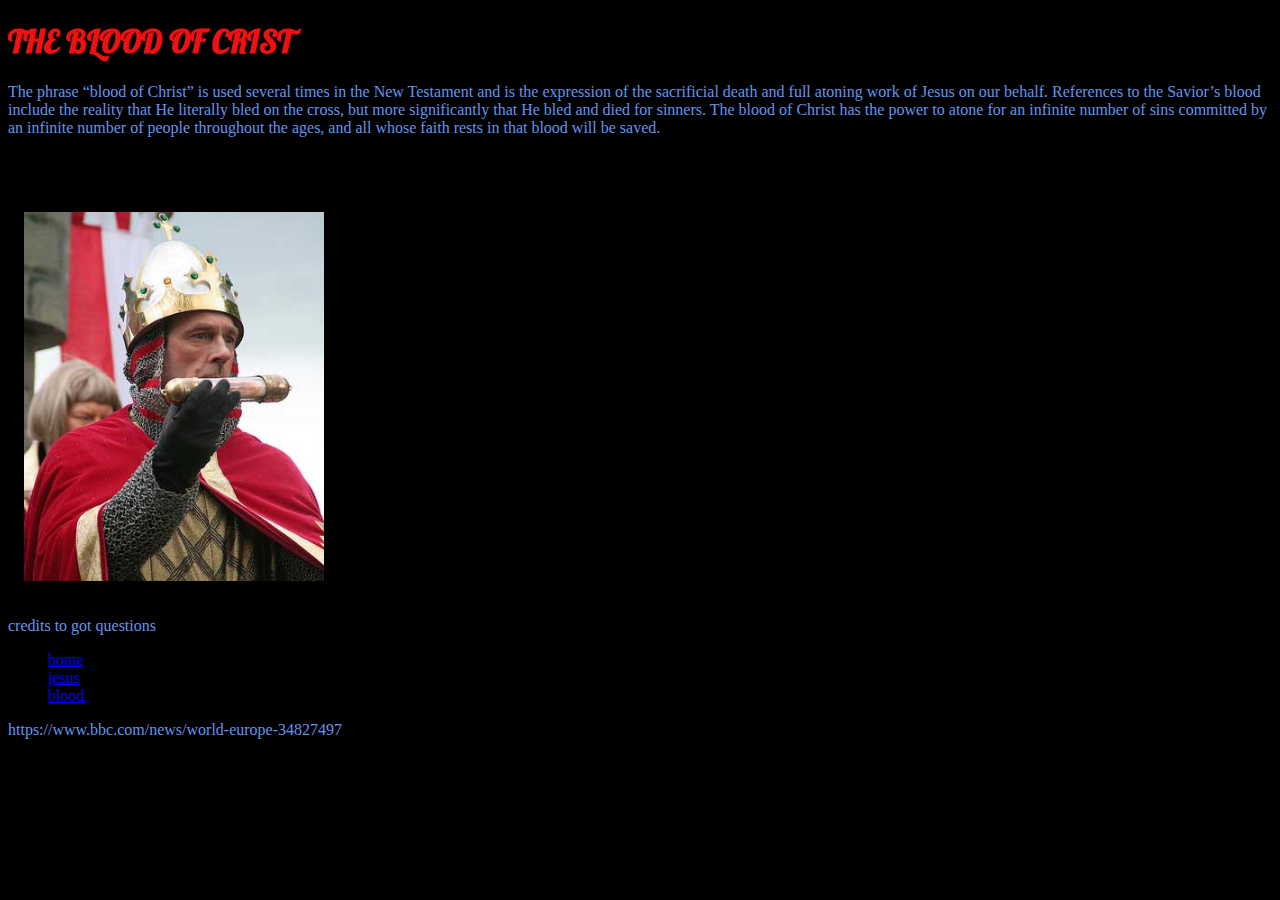
<file: index.html>
<!DOCTYPE html>
<html>
<head> 
    <link rel="stylesheet"
    href="https://fonts.googleapis.com/css?family=Lobster">  
    <link rel="stylesheet"
  href="https://fonts.googleapis.com/css?family=Shadows Into Light">
  <link rel="stylesheet" href="style.css">
</head>
<body>

<h1 
style="color:#ee1111;
font-family:Lobster">THE BLOOD OF CRIST</h1>
<p>The phrase “blood of Christ” is used several times in the New Testament and is the expression of the sacrificial death and full atoning work of Jesus on our behalf. References to the Savior’s blood include the reality that He literally bled on the cross, but more significantly that He bled and died for sinners. The blood of Christ has the power to atone for an infinite number of sins committed by an infinite number of people throughout the ages, and all whose faith rests in that blood will be saved.</p> </p>
<h3> the blood</h3> 
  <img src="alsace.jpg"   alt="dog jumping">
  <P>credits to got questions</P>
  <ul>
    <li><a href="index.html">home</a></li>
    <li><a href="jesus.html">jesus</a></li>
    <li><a href="blood.html">blood</a></li>
</ul>
<p>https://www.bbc.com/news/world-europe-34827497</p>


<!-- Code injected by live-server -->
<script>
	// <![CDATA[  <-- For SVG support
	if ('WebSocket' in window) {
		(function () {
			function refreshCSS() {
				var sheets = [].slice.call(document.getElementsByTagName("link"));
				var head = document.getElementsByTagName("head")[0];
				for (var i = 0; i < sheets.length; ++i) {
					var elem = sheets[i];
					var parent = elem.parentElement || head;
					parent.removeChild(elem);
					var rel = elem.rel;
					if (elem.href && typeof rel != "string" || rel.length == 0 || rel.toLowerCase() == "stylesheet") {
						var url = elem.href.replace(/(&|\?)_cacheOverride=\d+/, '');
						elem.href = url + (url.indexOf('?') >= 0 ? '&' : '?') + '_cacheOverride=' + (new Date().valueOf());
					}
					parent.appendChild(elem);
				}
			}
			var protocol = window.location.protocol === 'http:' ? 'ws://' : 'wss://';
			var address = protocol + window.location.host + window.location.pathname + '/ws';
			var socket = new WebSocket(address);
			socket.onmessage = function (msg) {
				if (msg.data == 'reload') window.location.reload();
				else if (msg.data == 'refreshcss') refreshCSS();
			};
			if (sessionStorage && !sessionStorage.getItem('IsThisFirstTime_Log_From_LiveServer')) {
				console.log('Live reload enabled.');
				sessionStorage.setItem('IsThisFirstTime_Log_From_LiveServer', true);
			}
		})();
	}
	else {
		console.error('Upgrade your browser. This Browser is NOT supported WebSocket for Live-Reloading.');
	}
	// ]]>
</script>
</body>
</html>
</file>
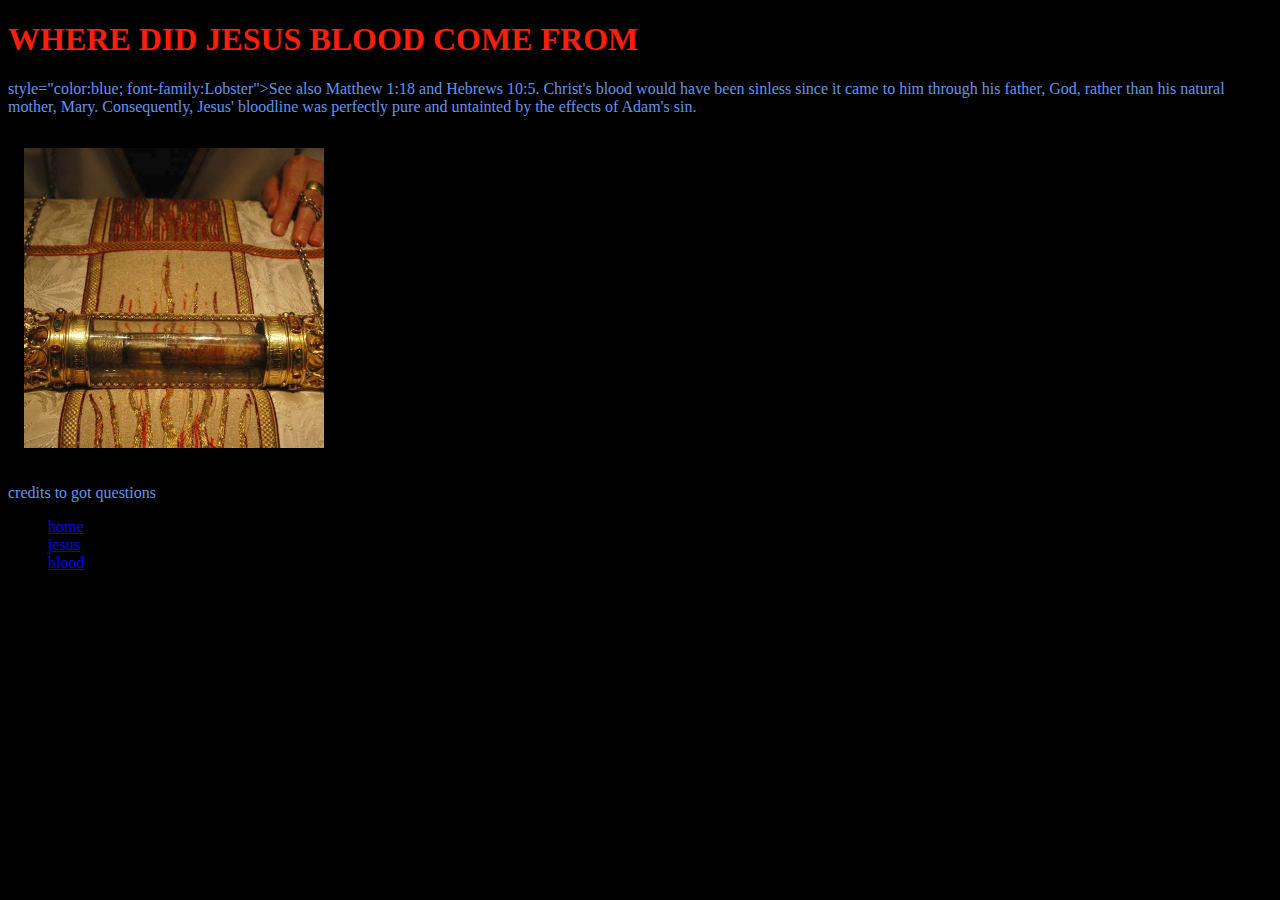
<file: blood.html>
<!DOCTYPE html>
<html lang="en">
<head>
    <meta charset="UTF-8">
    <meta http-equiv="X-UA-Compatible" content="IE=edge">
    <meta name="viewport" content="width=device-width, initial-scale=1.0">
    <title>Document</title>
    <link rel="stylesheet" href="style.css">
</head>
<body>
    <h1 style="color:#f81f0b;
    font-family:Lobster">WHERE DID JESUS BLOOD COME FROM</h1>
    <p> style="color:blue;
        font-family:Lobster">See also Matthew 1:18 and Hebrews 10:5. Christ's blood would have been sinless since it came to him through his father, God, rather than his natural mother, Mary. Consequently, Jesus' bloodline was perfectly pure and untainted by the effects of Adam's sin.</p> 
    <img src="The_Blood_Relic.jpg"   alt="dog jumping">
    <P>credits to got questions</P>
    <ul>
        <li><a href="index.html">home</a></li>
        <li><a href="jesus.html">jesus</a></li>
        <li><a href="blood.html">blood</a></li>
    </ul>
      
</body>
</html>
</file>
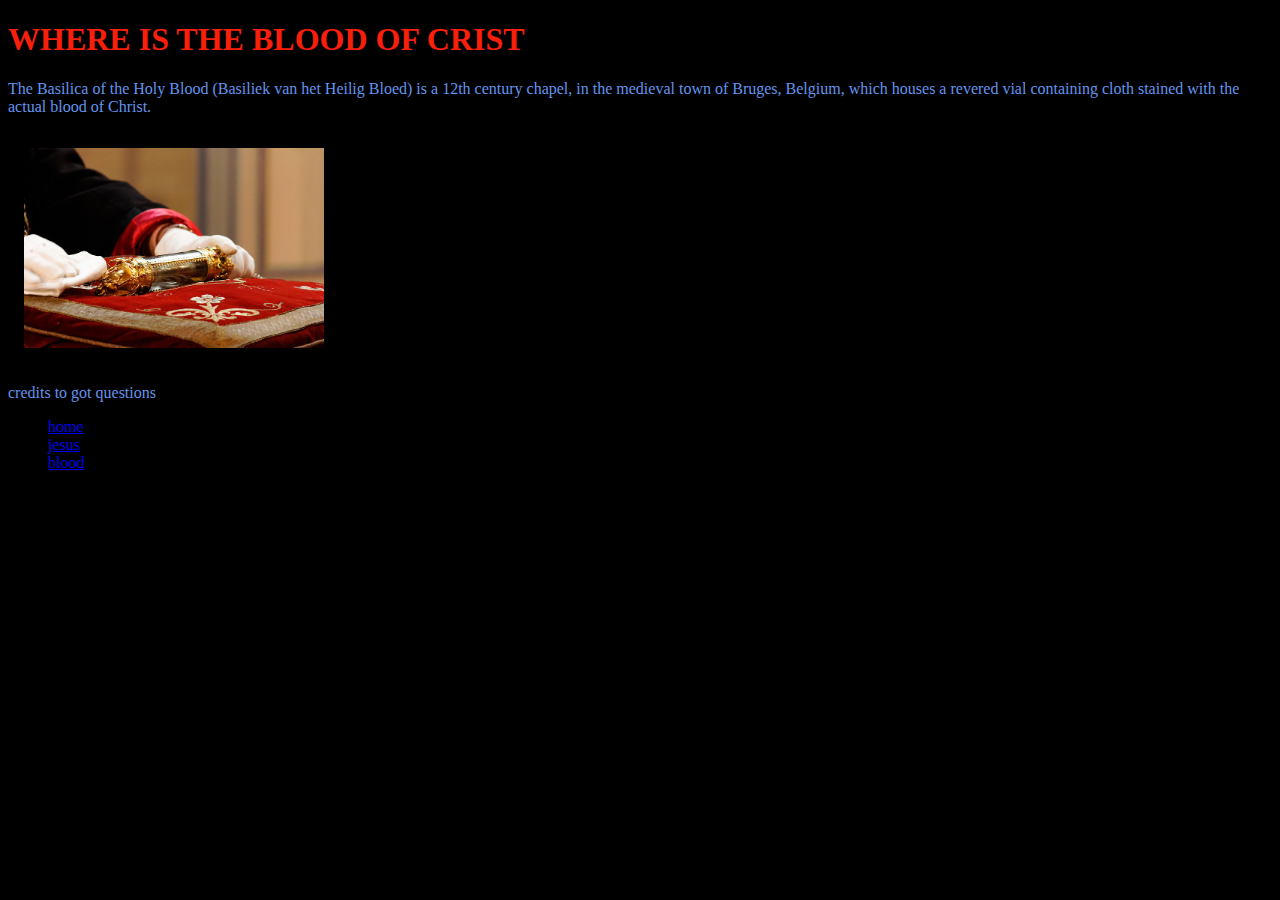
<file: jesus.html>
<!DOCTYPE html>
<html lang="en">
<head>
    <meta charset="UTF-8">
    <meta http-equiv="X-UA-Compatible" content="IE=edge">
    <meta name="viewport" content="width=device-width, initial-scale=1.0">
    <title>Document</title>
    <link rel="stylesheet" href="style.css">
</head>
<body>
    <h1 style="color:#f81f0b;
font-family:Lobster">WHERE IS THE BLOOD OF CRIST</h1>
<p >The Basilica of the Holy Blood (Basiliek van het Heilig Bloed) is a 12th century chapel, in the medieval town of Bruges, Belgium, which houses a revered vial containing cloth stained with the actual blood of Christ.</p>
<img src="Holy-blood-6.jpg"   alt="dog jumping">
<P>credits to got questions</P>
<ul>
    <li><a href="index.html">home</a></li>
    <li><a href="jesus.html">jesus</a></li>
    <li><a href="blood.html">blood</a></li> 
</ul>
</body>
</html>
</file>
<file: style.css>
body {
    background-color:black;
}
h1{
    color: cornsilk;
}
p {
    color:cornflowerblue;
}
img {
  padding: 1em;   
}
img {
    width: 300px;
}
</file>
